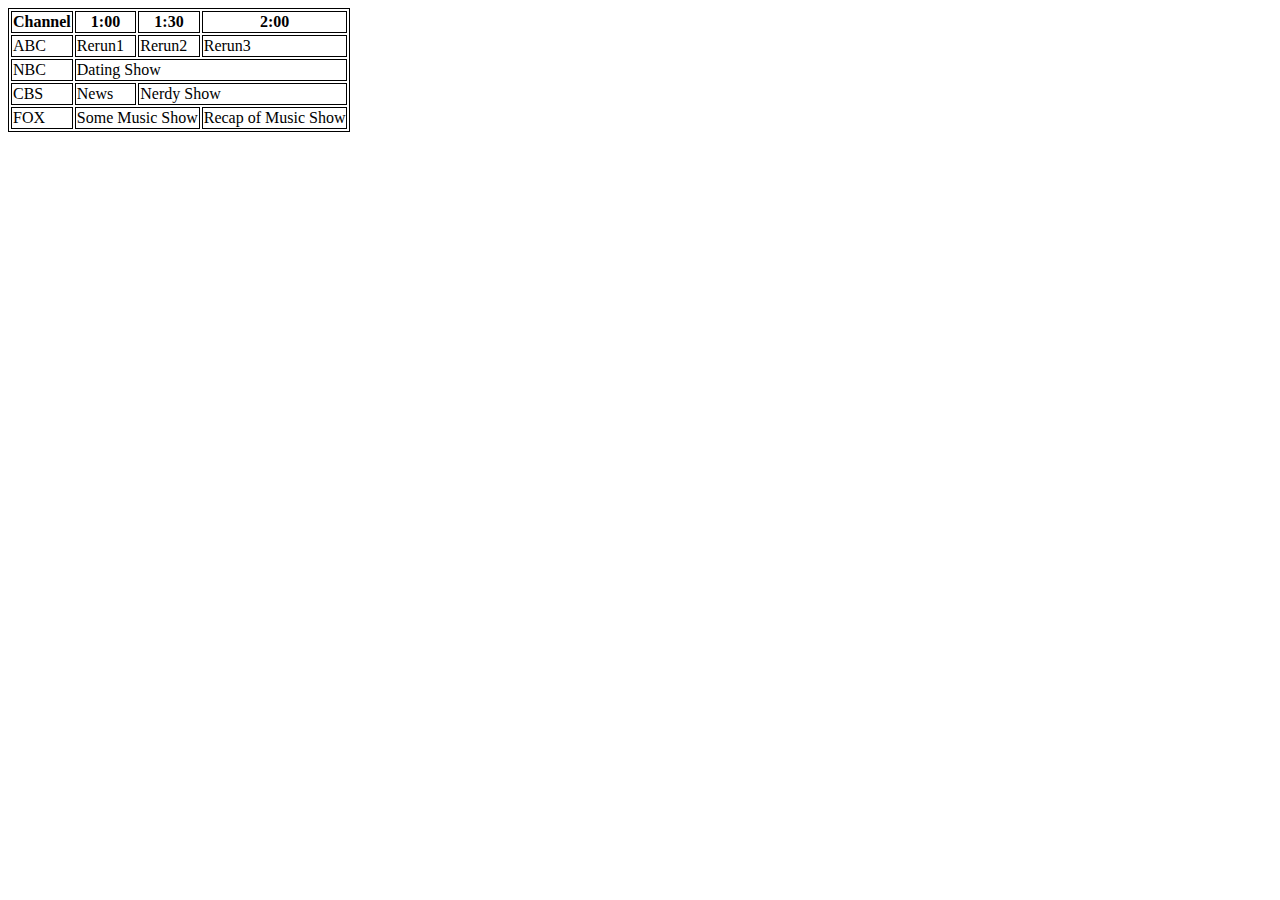
<file: Tables/index.html>
<!DOCTYPE html>
<html lang="en">
<head>
    <meta charset="UTF-8">
    <meta http-equiv="X-UA-Compatible" content="IE=edge">
    <meta name="viewport" content="width=device-width, initial-scale=1.0">
    <link rel="stylesheet" href="style.css">
    <style>table, th, td {
        border: 1px solid black;
      }
      </style>
    <title>Document</title>
</head>
<body>
    <table>
      
<tbody>
    <th>
    Channel  
    </th>
    <th>1:00</th>
    <th>1:30</th>
    <th colspan="2">2:00</th>
   <tr>
    <td>ABC</td>
    <td>Rerun1</td>
    <td colspan="1">Rerun2</td>
    <td colspan="2">Rerun3</td>
   </tr>
   
   
   <tr>
    <td>NBC</td>
    <td colspan="3">Dating Show</td>
   </tr>
   
   <tr>
    <td>CBS</td>
    <td>News</td>
    <td colspan="2">Nerdy Show</td>
   </tr>
  
   <tr>
    <td>FOX</td>
    <td colspan="2">Some Music Show</td>
    <td>Recap of Music Show</td>
   </tr>
   
</tbody>

</table>
</body>
</html>
</file>
<file: Tables/style.css>
td:hover{
background-color: rgb(184, 146, 219);
}
</file>
